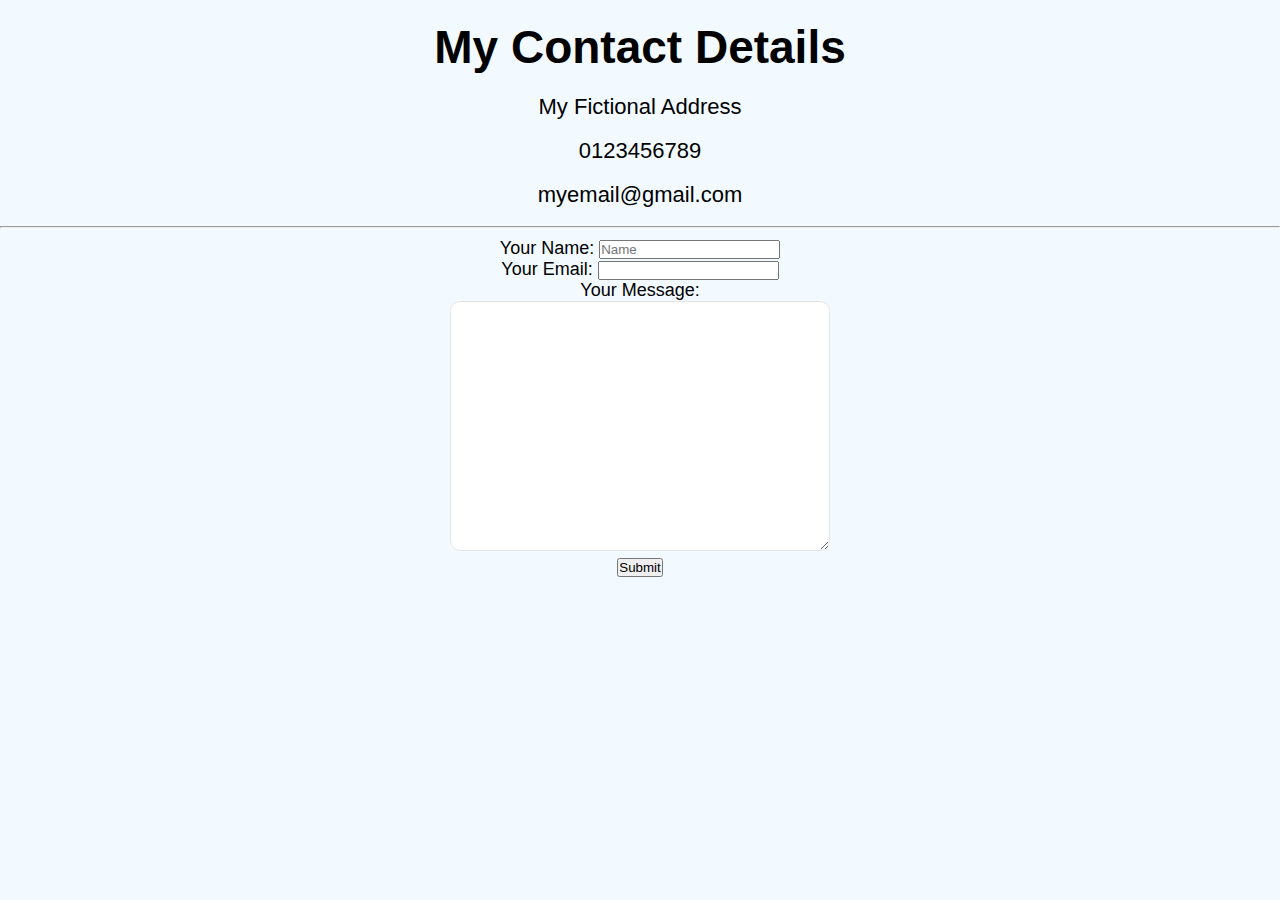
<file: contact-me.html>
<!DOCTYPE html>
<html lang="en" dir="ltr">

<head>
    <meta charset="utf-8">
    <title>Cotact Me</title>
    <link rel="stylesheet" href="css/styles.css">
</head>

<body>
    <h1>My Contact Details</h1>
    <p>My Fictional Address</p>
    <p>0123456789</p>
    <p>myemail@gmail.com</p>
    <hr>
    <form action="mailto:example@hotmail.com" method="post" enctype="text/plain">
        <label>Your Name:</label>
        <input type="text" name="yourName" placeholder="Name" value=""><br>
        <label>Your Email:</label>
        <input type="email" name="yourEmail" value=""><br>
        <label>Your Message: </label><br>
        <textarea name="yourMessage" rows="10" cols="30"></textarea><br>
        <input type="submit" name="">
    </form>
</body>

</html>
</file>
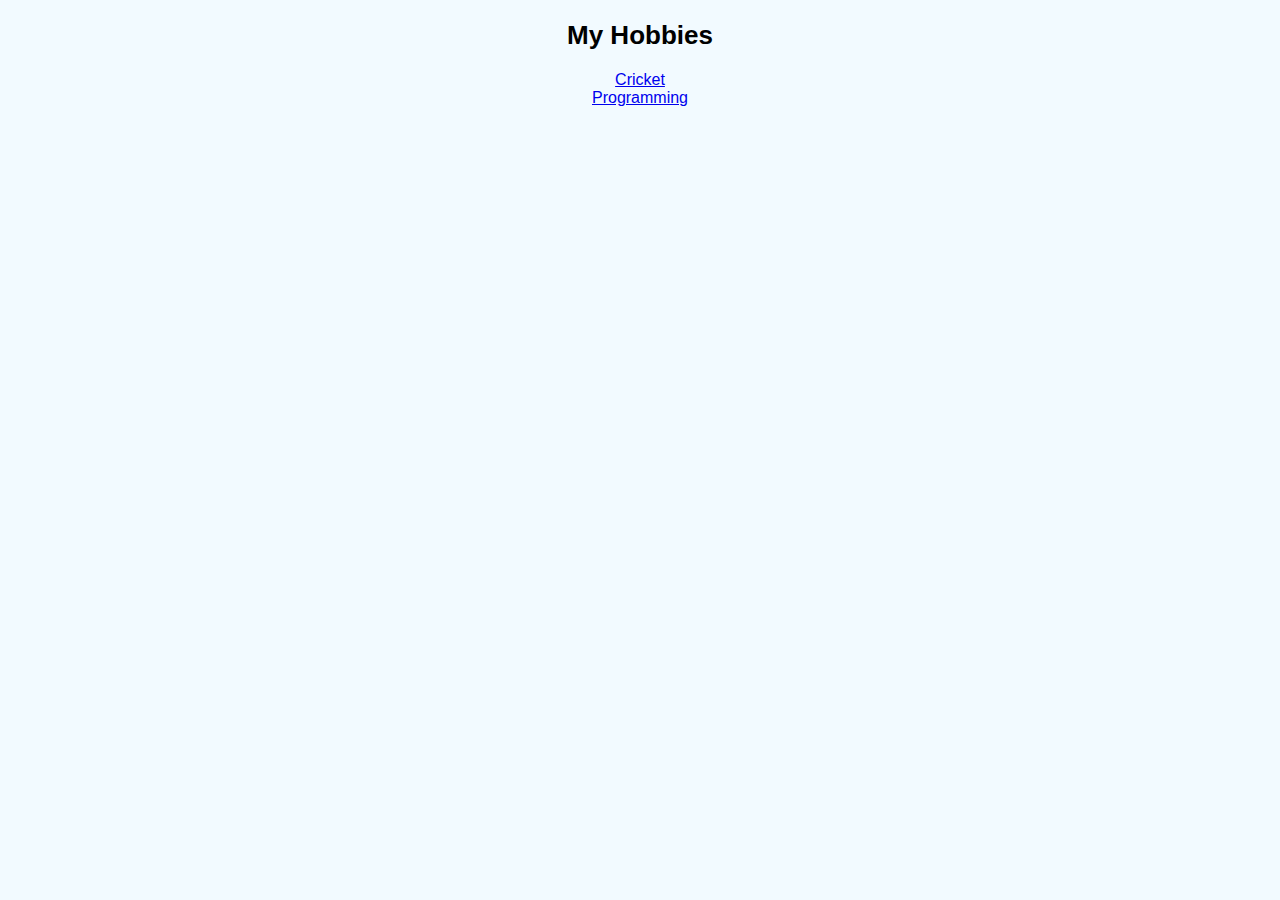
<file: hobbies.html>
<!DOCTYPE html>
<html lang="en" dir="ltr">
    <head>
        <meta charset="utf-8">
        <title>My Hobbies</title>
        <link rel="stylesheet" href="css/styles.css">
    </head>
    <body>
        <h3>My Hobbies</h3>
        <ol>
            <li><a href="https://en.wikipedia.org/wiki/Cricket">Cricket</a></li>
            <li><a href="https://en.wikipedia.org/wiki/Computer_programming">Programming</a></li>
        </ol>
    </body>
</html>
</file>
<file: css/styles.css>
/* colors

Background nav: #f2faff;
Background welcome: #428ba1;
Call to action: #ff4242;
Project tiles: #c5d0d6;
black: #313332;
*/

/* GENERAL */

html, body {
  font-family: 'Open Sans', sans-serif;
  background-color: #f2faff;
  text-align: center;
}
* {
  margin: 0;
  padding: 0;
  box-sizing: border-box;
}
h1, h2, h3 {
  font-family: 'Rambla', sans-serif;
}

h1 {
  font-size: 46px;
  margin: 20px auto;
}
h2 {
  font-size: 40px;
  margin: 20px auto;
  color: #428ba1;
  text-shadow: 1px 1px #7d7d7d;
}
h3 {
  font-size: 26px;
  margin: 20px auto;
}
p {
  font-size: 22px;
  padding-bottom: 18px;
}
.section-content {
  text-align: center;
  max-width: 800px;
  margin: 0 auto;
}
/* TOP NAVBAR */

#logo {
  float: left;
  display: inline-block;
  position: fixed;
  left: 0px;
  top: 0px;
  z-index: 5;
  padding-left: 30px;
  box-sizing: border-box;
}
#logo img {
  width: 50px;
}
#navbar {
  display: block;
  background-color: #f2faff;
  padding: 14px 0;
  overflow: hidden;
  position: fixed;
  top: 0;
  width: 100%;
  text-align: right;
  z-index: 4;
}

.nav {
  text-decoration: none;
  padding: 0 30px 10px 30px;
  color: #313332;
}

.active {
  border-bottom: 15px solid #ff4242;
}

/* WELCOME SECTION */

#welcome-section {
  color: #ffffff;
  background-color: #3e4446;
  height: 100vh;
  text-align: center;
}

.section-content, .icon-grid-container {
  padding-top: 50px;
  margin-top: 40px;
  font-size: 16px;
  text-align: center;
}

#avatar {
  border-radius: 50%;
  width: 200px;
}


/* ICONS */

.fab, .fas {
  color: #ffffff;
}

#github-text span, #codepen-text span,
#linkedin-text span, #freecodecamp-text span {
  display: none;
}
#github-text:hover span, #codepen-text:hover span,
#linkedin-text:hover span, #freecodecamp-text:hover span {
  color: #ffffff;
  font-size: 16px;
  display: block;

}
#github-text, #codepen-text,
#linkedin-text, #freecodecamp-text {
  text-decoration: none;
}
#icon-grid-container {
  margin-top: 40px;
  padding: 0 10px;
  display: grid;
  grid-template-columns: repeat(4, 1fr);
  grid-gap: 0px;
}

/* PROJECT SECTION */
#projects {
  margin: 0 auto;
  text-align: center;
}
#project-grid-container {
  margin: 0 auto 40px auto;
  padding: 0 10px;
  display: grid;
  grid-template-columns: repeat(3, 1fr);
  align-items: center;
  grid-gap: 1em;
  align-items: start;
}
.project-tile {
  min-height: 280px;
  height: auto;
  box-shadow: 0 1px 3px rgba(0,0,0,0.12), 0 1px 2px rgba(0,0,0,0.24);
  transition: all 0.3s cubic-bezier(.25,.8,.25,1);
}
.project-tile:hover {
  box-shadow: 0 14px 28px rgba(0,0,0,0.25), 0 10px 10px rgba(0,0,0,0.22);
}
.project-tile h4 {
  font-size: 16px;
  padding: 10px;
}
.project-tile img {
  height: 120px;
  padding: 0 10px;
  max-width: 100%;
}
.project-tile h3 {
  padding-bottom: 0;
  color: #313332;
}
.project-tile a {
  text-decoration: none;
}

/* CONTACT SECTION */

#contact {
  padding-bottom: 100px;
}
form {
  margin: 0 auto;
  font-size: 18px;
  padding: 10px;
  max-width: 400px;
}
#email {
  border-radius: 10px;
  border: solid 1px #E5E5E5;
  padding: 10px;
  font: normal 18px/100% Verdana, Tahoma, sans-serif;
  width: 100%;
}
textarea{
  width: 100%;
  padding: 10px;
  margin: 0 auto;
  border-radius: 10px;
  border: solid 1px #E5E5E5;
  font: normal 18px/100% Verdana, Tahoma, sans-serif;
  height: 250px;
  background: #FFFFFF;
  line-height: 28px;
  min-height: 180px;
  min-width: 280px;
}
#email:focus, textarea:focus {
  background-color: #fffcfc;
}
#email:hover, #email:focus,
textarea:hover, textarea:focus {
    border-color: #C9C9C9;
    outline: 0 none;
}
.form-labels {
  text-align: left;
  padding-top: 20px;
  padding-bottom: 5px;
  display: block;
}
#textarea-question,
#thankYouMessage {
  font-size: 18px;
  margin: 10px auto;
}
#submit-btn {
  font-size: 18px;
  padding: 12px;
  background-color: #ff4242;
  border: 2px solid #ff4242;
  margin: 20px auto;
  border-radius: 10px;
  box-shadow: 1px 1px 1px #808785;
  text-shadow: 1px 1px #585858;
  display: block;
  outline:none;
  color: white;
  width: 120px;
  cursor:pointer;
  overflow:hidden;
  -webkit-transition-duration: 0.4s; /* Safari */
  transition-duration: 0.4s;
}
#submit-btn:hover {
  transform:scale(1.048);
}
#submit-btn:active {
  background-color: white;
  border: 2px solid #ff4242;
  color: #ff4242;
}

/* footer */
.credit {
  padding: 8px 0;
  margin: 0;
  font-size: 14px;
  background: #6B6969;
  color: white;
  text-shadow: 1px 1px #585858;
}
.credit a {
  color: white;
  text-decoration: underline;
  font-weight: bold;
  text-shadow: 1px 1px #585858;
}
@media only screen and (max-width: 800px) {
  .section-content {
    max-width: 95%;
}
  #project-grid-container {
  grid-gap: 1em;
  grid-template-columns: repeat(2, 1fr);
}
  #welcome-section {
    height: auto;
    padding-bottom: 50px;
  }
  h1 {
  padding-top: 100px;
}
  #more {
    font-size: 18px;
  }

  textarea, #email {
    max-width: 95%;
  }
}
</file>
